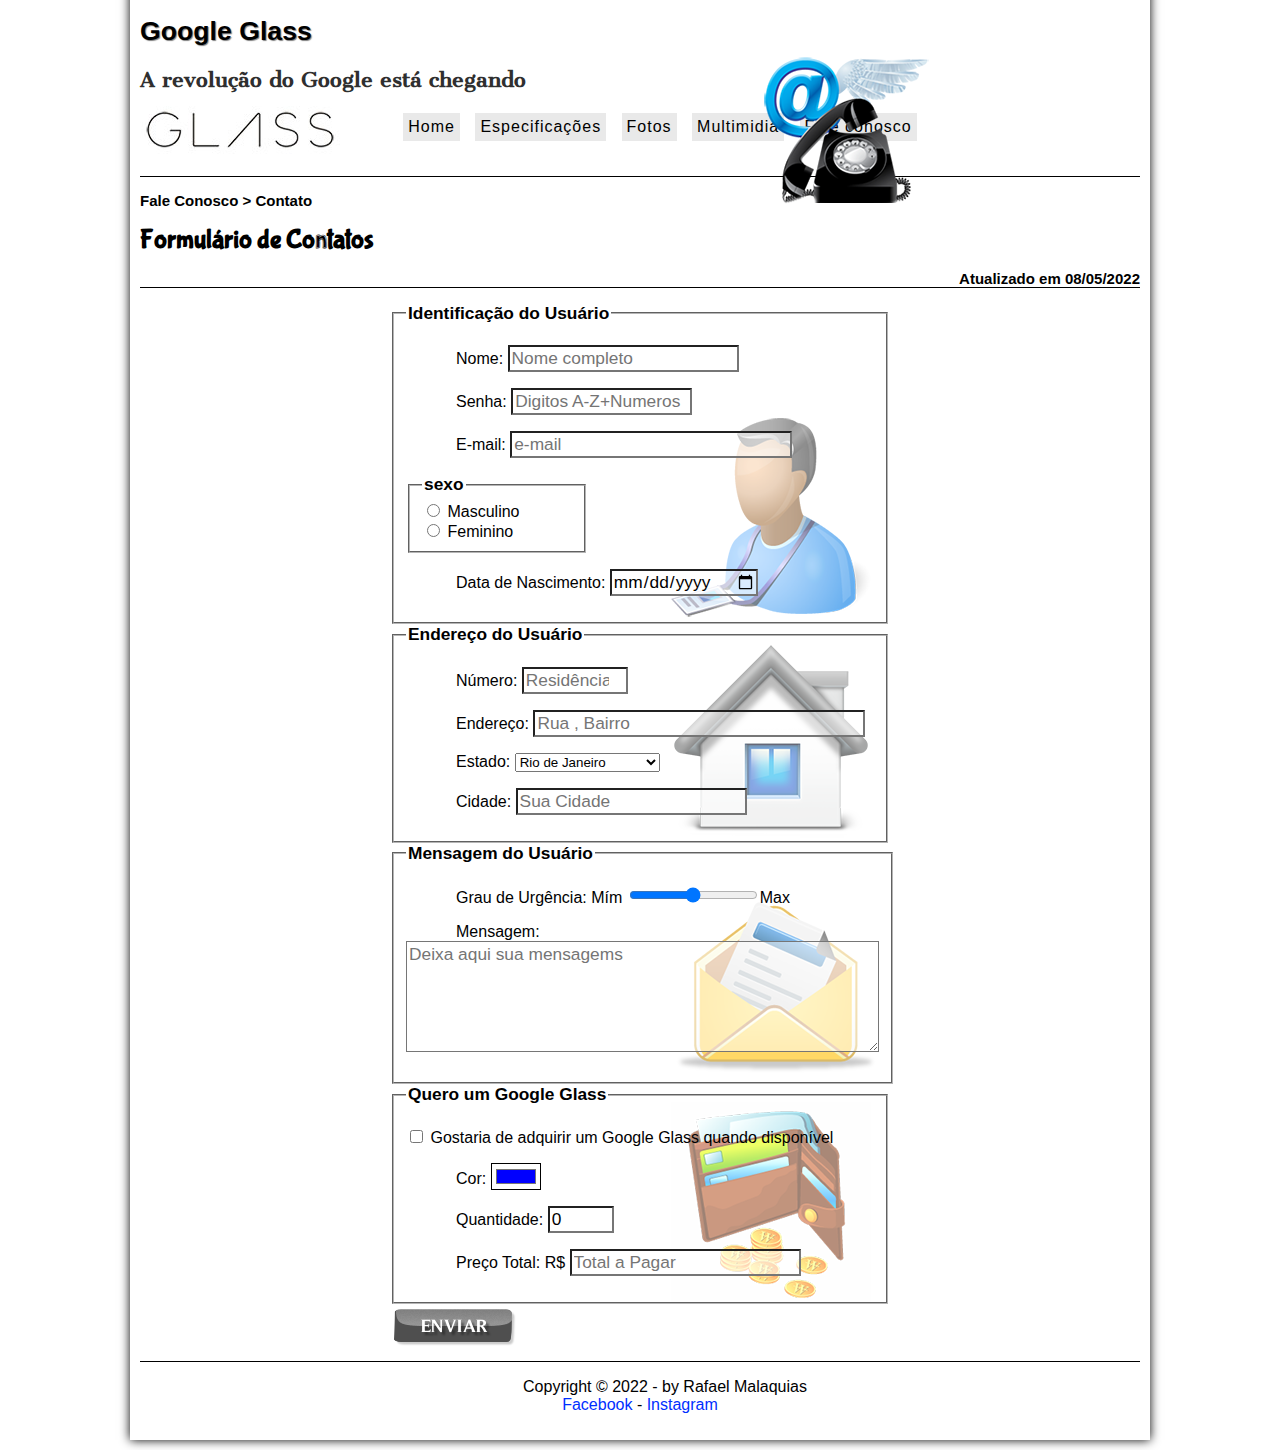
<file: fale-conosco.html>
<!DOCTYPE html>
<html lang="pt-br">

<head>
    <meta charset="UTF-8">
    <title>Tudo sobre Google Glass</title>
    <link rel="stylesheet" href="css/estilo.css">
    <link rel="stylesheet" href="css/form.css">
</head>
<script src="javascript/funcoes.js"></script>
<script>
    function calc_total() {
        var qtd = parseInt(document.getElementById('cQtd').value);
        tot = qtd * 1500;
        document.getElementById('cTot').value = tot;
    }

</script>

<body>

    <div id="interface">
        <header id="cabecalho">
            <hgroup>
                <h1>Google Glass</h1>
                <h2>A revolução do Google está chegando </h2>
            </hgroup>

            <img id="icone" src="imagens/contato.png" />

            <nav id="menu">
                <h1>Menu Principal</h1>
                <ul type="disc">
                    <li onmouseover="mudaFoto('imagens/home.png')" onmouseout="mudaFoto('imagens/contato.png')"><a
                            href="index.html">Home</a></li>
                    <li onmouseover="mudaFoto('imagens/especificacoes.png')"
                        onmouseout="mudaFoto('imagens/contato.png')"><a href="specs.html">Especificações</a></li>
                    <li onmouseover="mudaFoto('imagens/fotos.png')" onmouseout="mudaFoto('imagens/contato.png')"><a
                            href="fotos.html">Fotos</a></li>
                    <li onmouseover="mudaFoto('imagens/multimidia.png')" onmouseout="mudaFoto('imagens/contato.png')"><a
                            href="multimidia.html">Multimidia</a></li>
                    <li onmouseover="mudaFoto('imagens/contato.png')" onmouseout="mudaFoto('imagens/contato.png')"><a
                            href="fale-conosco.htmle">Fale conosco</a></li>
                </ul>
            </nav>
        </header>

        <section id="corpo-full">
            <article id="noticia-principal">
                <header id="cabecalho-artigo">
                    <hgroup>
                        <h3>Fale Conosco > Contato</h3>
                        <h1>Formulário de Contatos</h1>
                        <h3 class="direita">Atualizado em 08/05/2022</h3>
                    </hgroup>
                </header>


                <form method="get" id="fContato" action="mailto:fael.oliveira.3@hotmail.com" oninput="calc_total();">

                    <fieldset id="usuario">
                        <legend>Identificação do Usuário</legend>
                        <p><label for="cNome">Nome: </label>
                            <input type="text" name="tNome" id="cNome" size="20" maxlength="30"
                                placeholder="Nome completo" />
                        </p>
                        <p><label for="cSenha"> Senha: </label>
                            <input type="password" name="tSenha" id="cSenha" size="15" maxlength="15"
                                placeholder="Digitos A-Z+Numeros" />
                        </p>
                        <p><label for="cMail"> E-mail: </label>
                            <input type="email" name="tMail" id="cMail" size="25" maxlength="30" placeholder="e-mail" />
                        </p>
                        <fieldset id="sexo">
                            <legend>sexo</legend>
                            <input type="radio" name="tSex" id="cMasc" /> <label for="cMasc">Masculino</label><br>
                            <input type="radio" name="tSex" id="cFem" /> <label for="cFem">Feminino</label>

                        </fieldset>
                        <p>Data de Nascimento: <input type="date" name="tNasc" id="cNasc" /></p>
                    </fieldset>

                    <fieldset id="endereco">
                        <legend>Endereço do Usuário</legend>
                        <p><label for="cNum">Número: </label> <input type="number" name="tNum" id="cNum" min="0"
                                max="999999" placeholder="Residência" /></p>
                        <p><label for="cRua">Endereço:</label> <input type="text" name="tRnd" id="cRua" size="30"
                                maxlength="40" placeholder="Rua , Bairro " /></p>
                        <p><label for="cEst">Estado: </label>
                            <select name="tEst" id="cEst">
                                <option value="RJ">Rio de Janeiro</option>
                                <option value="RN">Rio Grande do Norte</option>
                                <option value="RS">Rio Grande do Sul</option>
                                <option value="PR">Paraná</option>
                                <option value="SC">Santa Catarina</option>
                                <option value="SP">São Paulo</option>
                            </select>
                        </p>
                        <p><label for="cCid">Cidade:</label>
                            <input type="tCid" name="cCid" size="20" maxlength="40" placeholder="Sua Cidade"
                                list="Cidades" />
                        </p>
                        <datalist id="Cidades">
                            <option value="Rio de Janeiro"></option>
                            <option value="Rio Grande do Norte"></option>
                            <option value="Rio Grande do Sul"></option>
                            <option value="Paraná"></option>
                            <option value="Santa Catarina"></option>
                            <option value="São Paulo"></option>
                        </datalist>

                    </fieldset>

                    <fieldset id="mensagem">
                        <legend>Mensagem do Usuário</legend>
                        <p><label for="cUrg">Grau de Urgência:</label>
                            Mím <input type="range" name="tUrg" id="cUrg" min="0" max="100" />Max</p>
                        <p><label for="cMsg">Mensagem:</label>
                            <textarea name="tMsg" id="cMsg" cols="45" rows="5"
                                placeholder="Deixa aqui sua mensagems"></textarea>
                        </p>
                    </fieldset>

                    <fieldset id="pedido">
                        <legend>Quero um Google Glass</legend>
                        </p>
                        <input type="checkbox" name="tPed" id="cPed" />
                        <label for="cPed">Gostaria de adquirir um Google Glass quando disponível</label>
                        <p><label for="cCOR">Cor:</label>
                            <input type="color" name="tColor" id="cColor" value="#0000ff">
                        </p>
                        <p><label for="cQtd">Quantidade:</label>
                            <input type="number" name="tQtd" id="cQtd" min="0" max="10" value="0"
                                placeholder="Total a Pagar" />
                        </p>
                        <p><label for="cTot">Preço Total: R$</label>
                            <input type="text" name="tTot" id="cTot" placeholder="Total a Pagar" readonly />
                        </p>
                    </fieldset>


                    <input type="image" name="tEnviar" src="imagens/botao-enviar.png" />
                </form>

                <footer id="rodape">
                    <p>Copyright &copy; 2022 - by Rafael Malaquias<br>
                        <a href="https://www.facebook.com/profile.php?id=100010091628412" target="_black">Facebook</a> -
                        <a href="https://www.instagram.com/rafamalaquias98/" target="_black">Instagram</a>
                    </p>
                </footer>
</body>

</html>
</file>
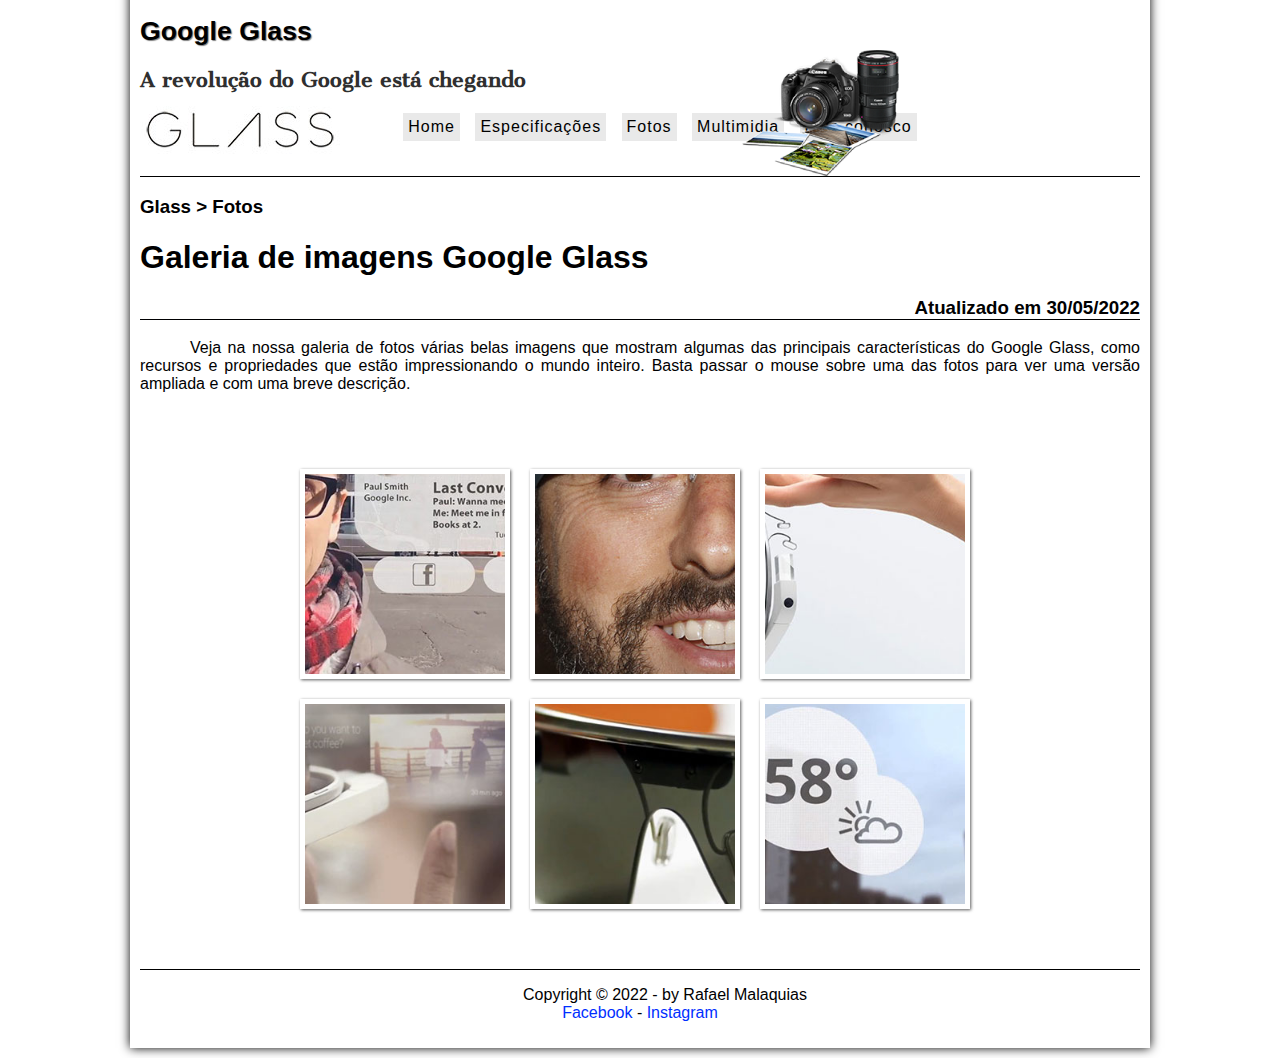
<file: fotos.html>
<!DOCTYPE html>
<html lang="pt-br">

<head>
    <meta charset="UTF-8">
    <meta name="viewport" content="width=device-width, initial-scale=1.0">
    <title>Tudo sobre Google Glass</title>
    <link rel="stylesheet" href="css/estilo.css">
    <link rel="stylesheet" href="css/fotos.css">
</head>
<script src="javascript/funcoes.js"></script>

<body>

    <div id="interface">
        <header id="cabecalho">
            <hgroup>
                <h1>Google Glass</h1>
                <h2>A revolução do Google está chegando </h2>
            </hgroup>

            <img id="icone" src="imagens/fotos.png" />

            <nav id="menu">
                <h1>Menu Principal</h1>
                <ul type="disc">
                    <li onmouseover="mudaFoto('imagens/home.png')" onmouseout="mudaFoto('imagens/fotos.png')"><a
                            href="index.html">Home</a></li>
                    <li onmouseover="mudaFoto('imagens/especificacoes.png')" onmouseout="mudaFoto('imagens/fotos.png')">
                        <a href="specs.html">Especificações</a></li>
                    <li onmouseover="mudaFoto('imagens/fotos.png')" onmouseout="mudaFoto('imagens/fotos.png')"><a
                            href="fotos.html">Fotos</a></li>
                    <li onmouseover="mudaFoto('imagens/multimidia.png')" onmouseout="mudaFoto('imagens/fotos.png')"><a
                            href="multimidia.html">Multimidia</a></li>
                    <li onmouseover="mudaFoto('imagens/contato.png')" onmouseout="mudaFoto('imagens/fotos.png')"><a
                            href="fale-conosco.htmle">Fale conosco</a></li>
                </ul>
            </nav>
        </header>

        <section id="corpo-full">
            <article id="noticia-principal">
                <header>
                    <hgroup>
                        <h3>Glass > Fotos </h1>
                            <h1>Galeria de imagens Google Glass</h2>
                                <h3 class="direita">Atualizado em 30/05/2022</h3>
                    </hgroup>
                </header>

                <p>Veja na nossa galeria de fotos várias belas imagens que mostram algumas das principais
                    características do Google Glass, como recursos e propriedades que estão impressionando o mundo
                    inteiro. Basta passar o mouse sobre uma das fotos para ver uma versão ampliada e com uma breve
                    descrição.</p>

                <ul id="album-fotos">

                    <li id="fotos01"><span>Agenda e lembretes</span></li>
                    <li id="fotos02"><span> Brin usando o Glass</span></li>
                    <li id="fotos03"><span>Leve e compacto</span></li>
                    <li id="fotos04"><span> Sensação de uma tela de 50"</span></li>
                    <li id="fotos05"><span>Vários tipos de lente</span></li>
                    <li id="fotos06"><span>Informações importantes</span></li>
                </ul>

            </article>
        </section>

        <footer id="rodape">
            <p>Copyright &copy; 2022 - by Rafael Malaquias<br>
                <a href="https://www.facebook.com/profile.php?id=100010091628412" target="_black">Facebook</a> - <a
                    href="https://www.instagram.com/rafamalaquias98/
" target="_black">Instagram</a>
            </p>
        </footer>
</file>
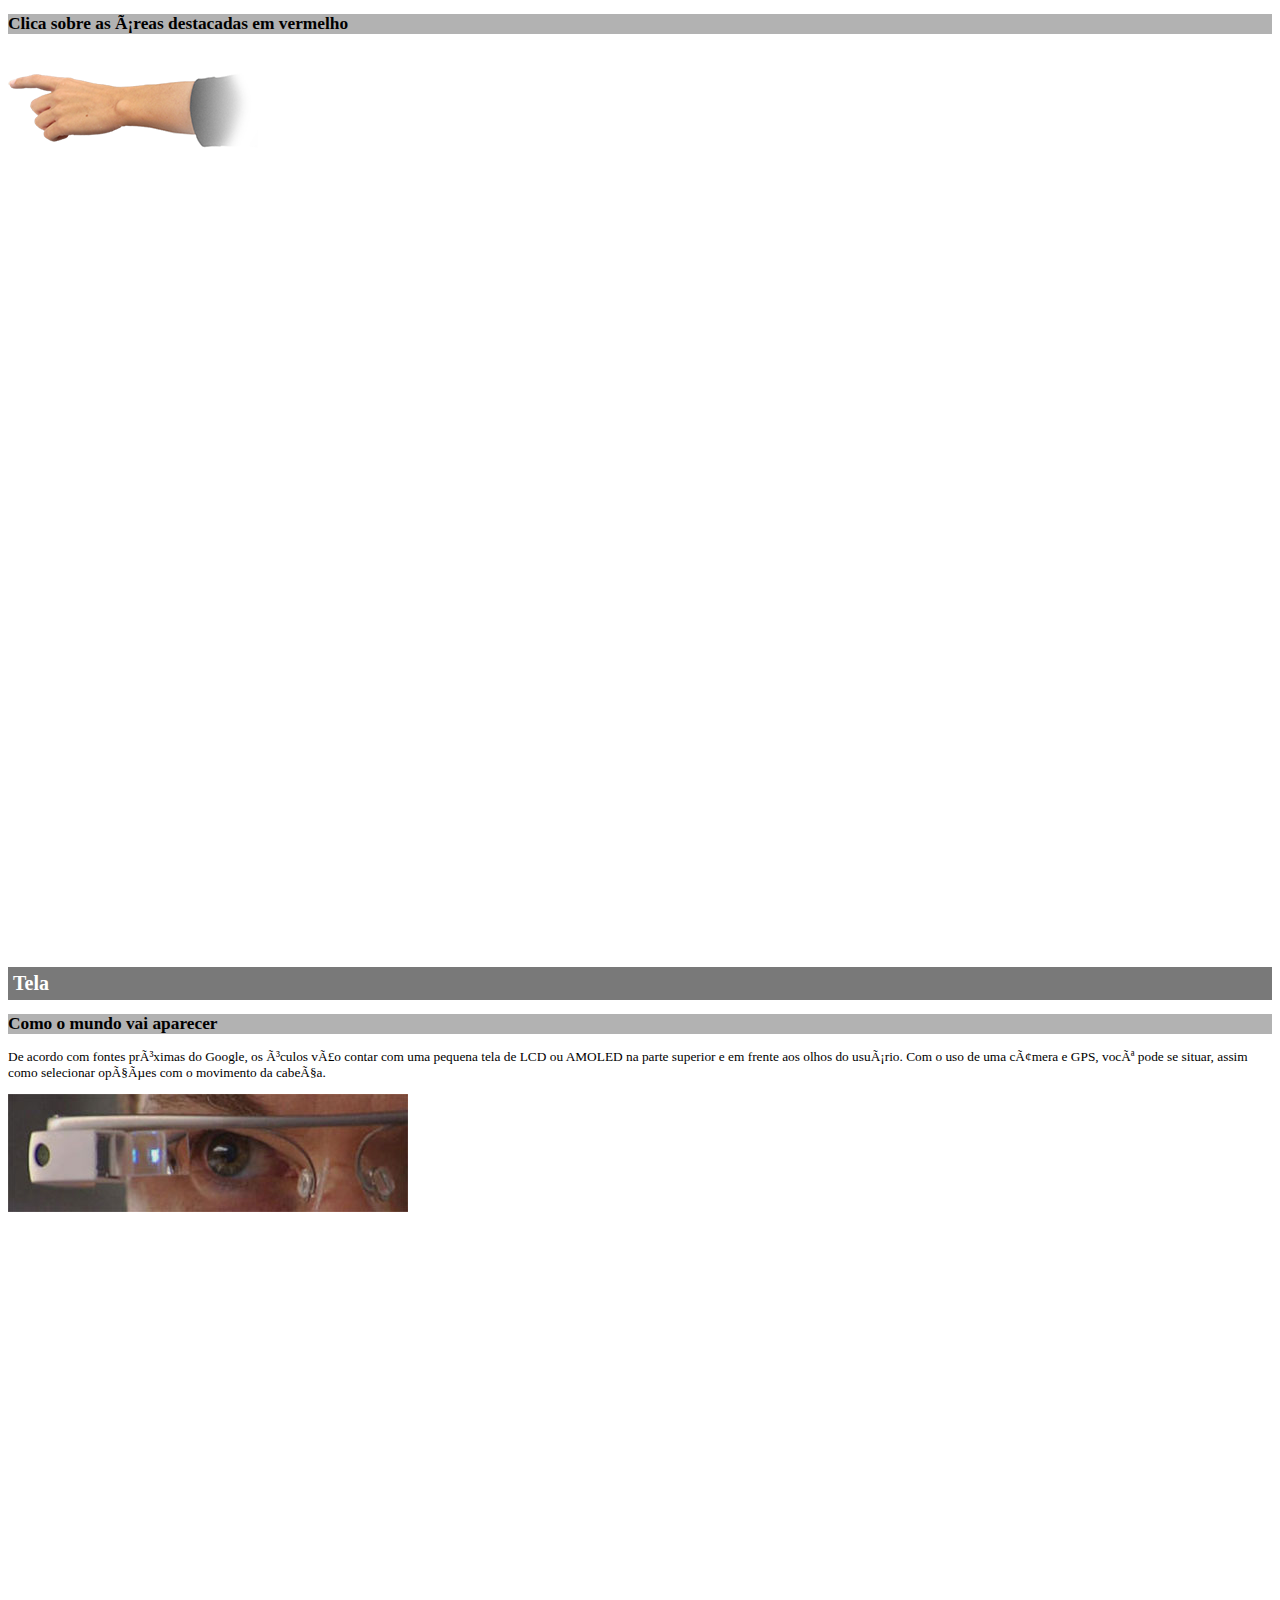
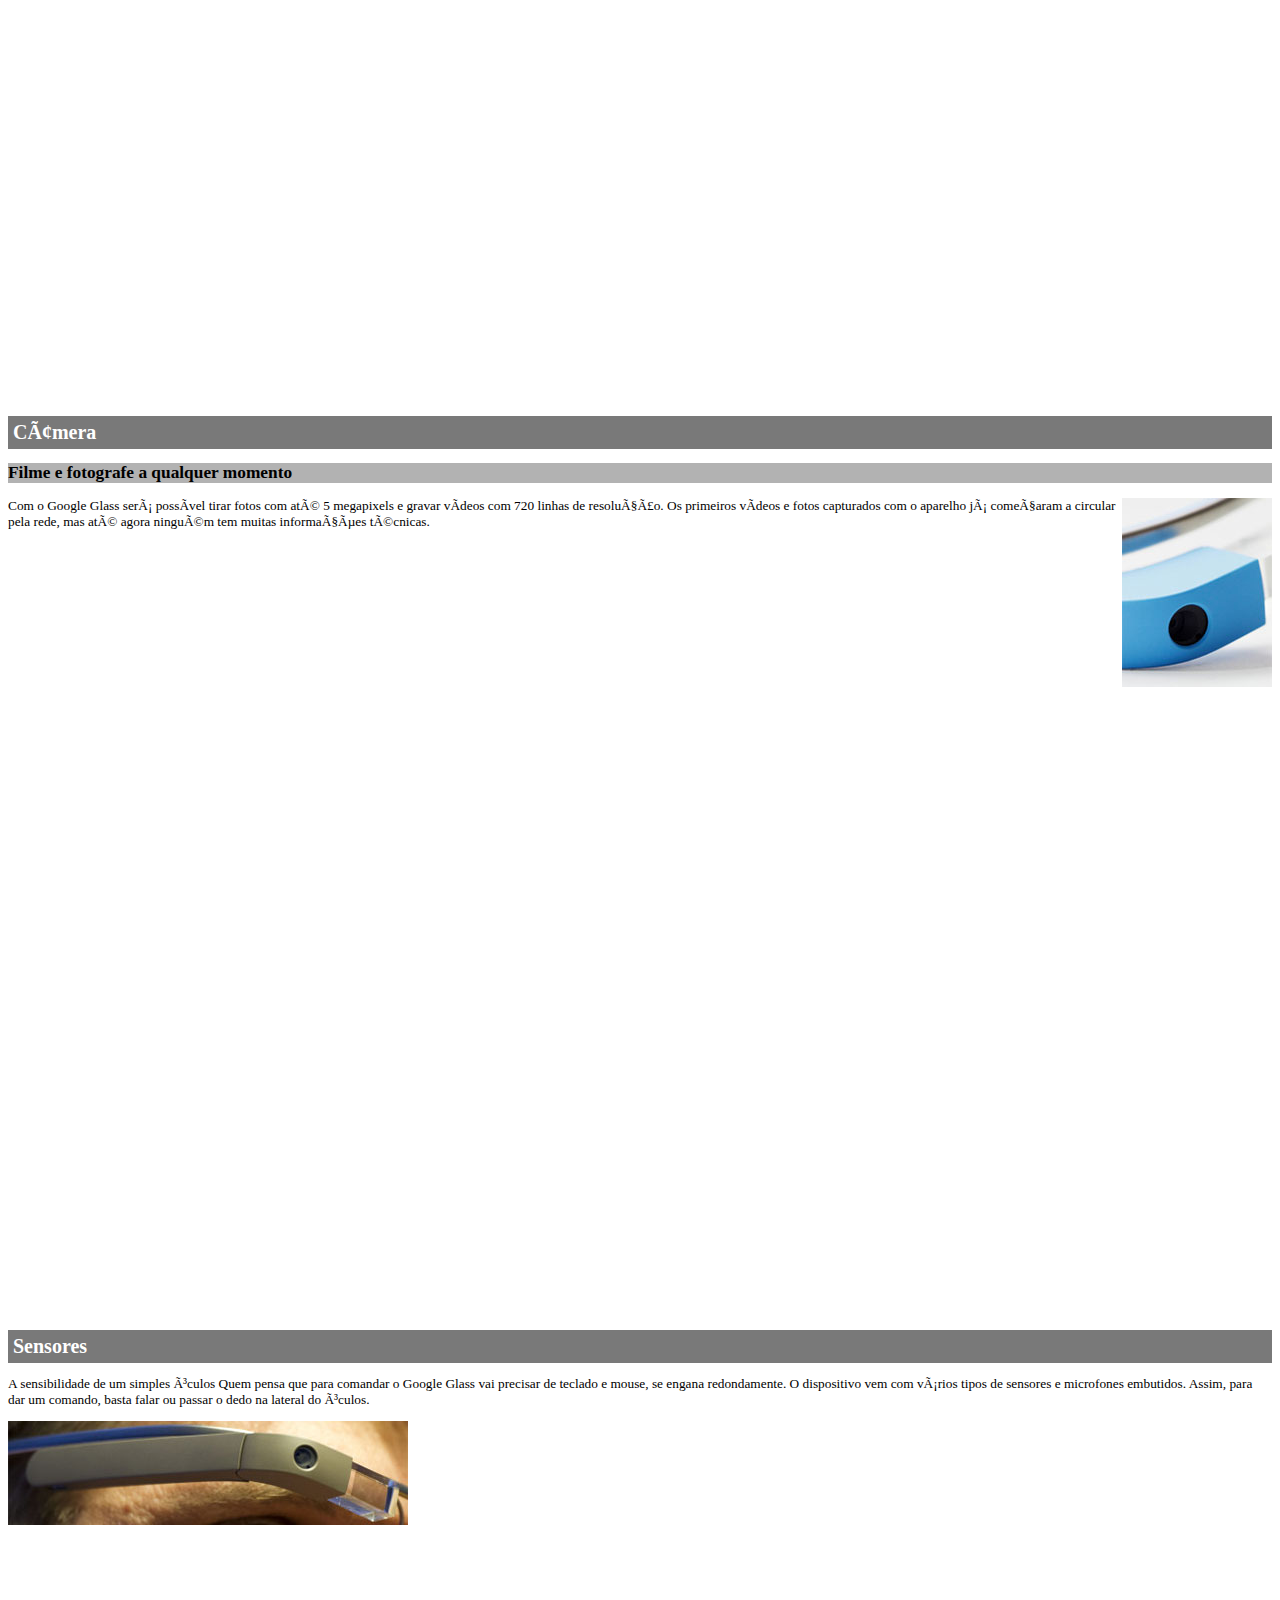
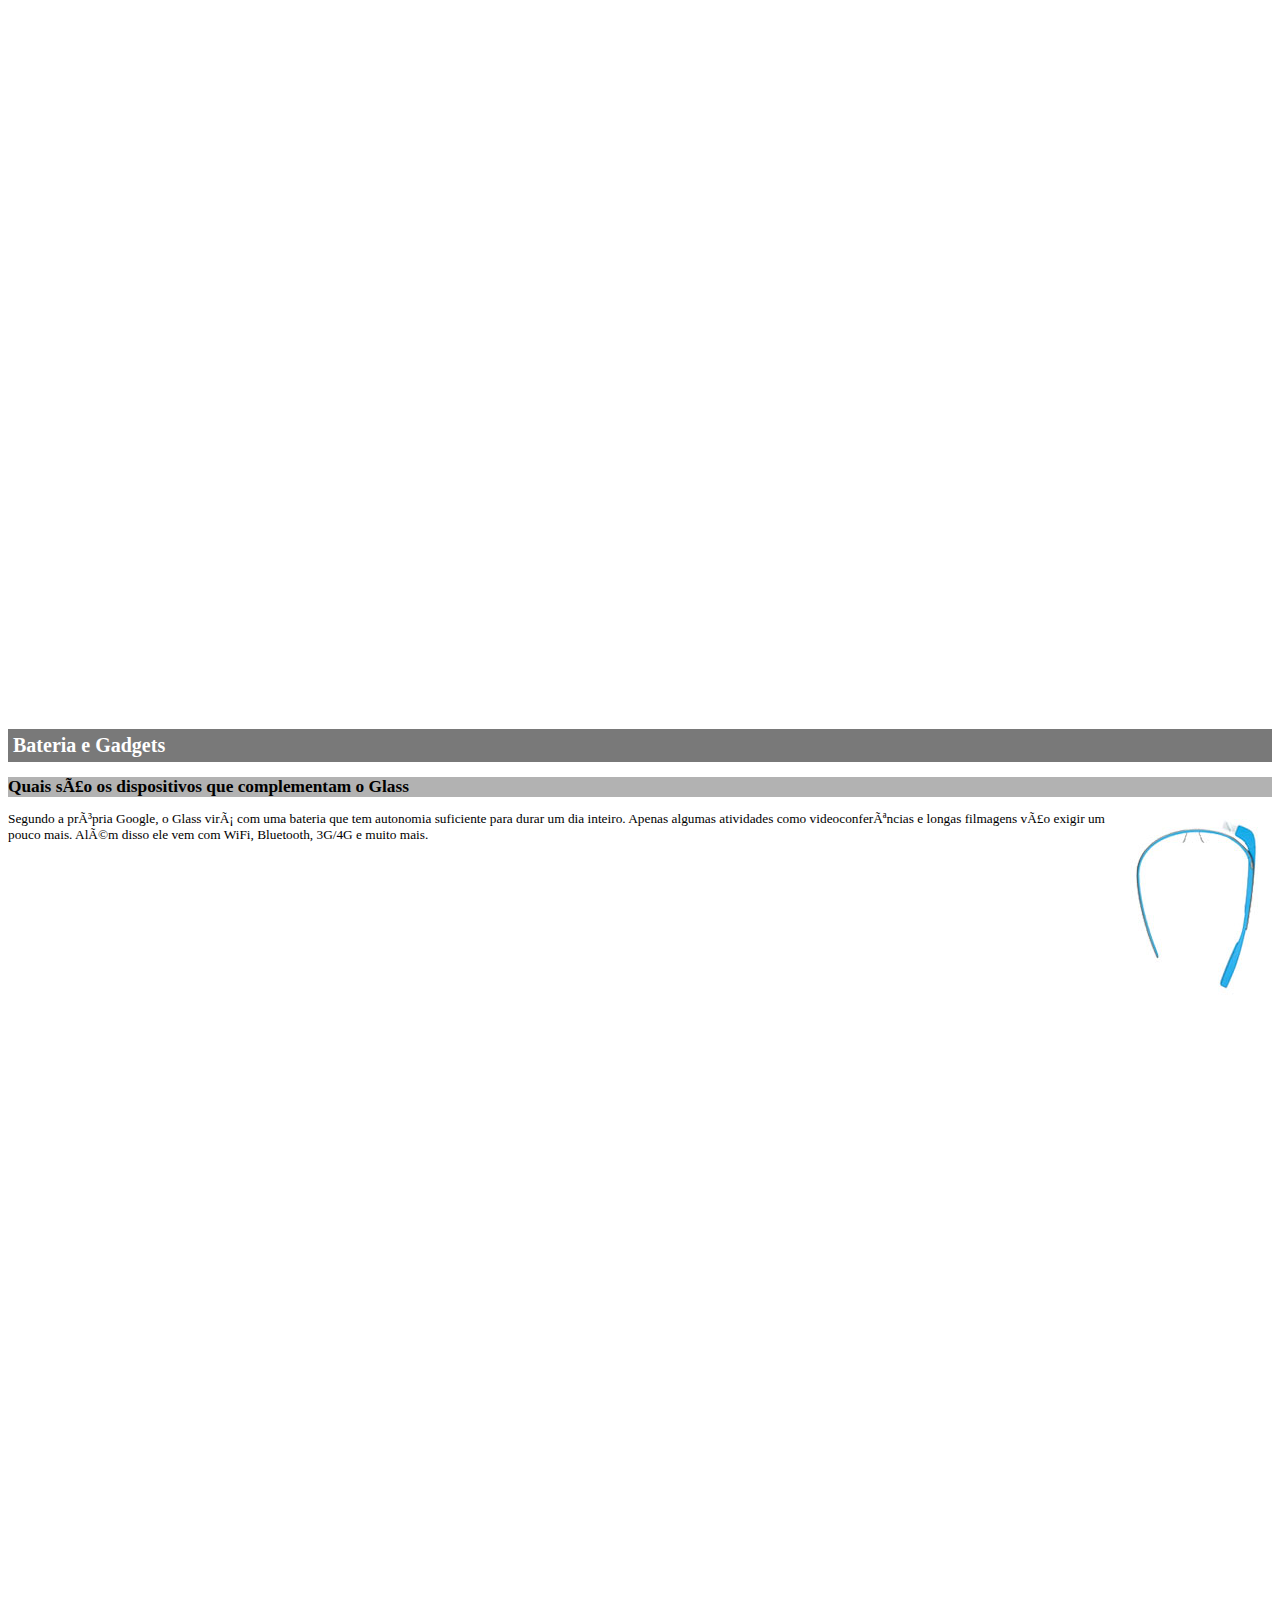
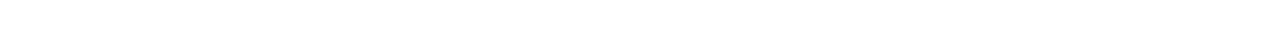
<file: google-glass.html>
<!DOCTYPE html>
<html lang="pt-br">
<html>

<head>
    <meta charset="UFT-8" />
    <title>informações sobre google glass</title>
    <style>
        body {
            font-size: Arial;
            font-size: 10pt;
        }
        article h1 {
            font-size: 15pt;
            color: white;
            background-color: rgba(0, 0, 0, 0.527);
            padding: 5px;
            margin: 0px;
        }
        article h2 {
            font-size: 13pt;
            background-color: rgba(0, 0, 0, 0.301);
        }
        article {
            margin-bottom: 800px;
        }
        img.img-dir {
            display: block;
            float: right;
            margin-left: 5px;
        }
    </style>

    <head>

    <body>

        <article id="top">
            <header>
                <h2>Clica sobre as áreas destacadas em vermelho</h2>
            </header>
            <img src="imagens/mao.png" alt="Mão apontando para esquerda" />
        </article>

        <article id="tela">
            <header>
                <h1>Tela</h1>
                <h2>Como o mundo vai aparecer</h2>
            </header>
            <p>De acordo com fontes próximas do Google, os óculos vão contar com uma pequena tela de LCD ou AMOLED na
                parte superior e em frente aos olhos do usuário. Com o uso de uma câmera e GPS, você pode se situar,
                assim como selecionar opções com o movimento da cabeça.</p>
            <img src="imagens/det-tela.jpg" alt="tela do google glass" />
        </article>

        <article id="camera">
            <header>
                <h1>Câmera</h1>
                <h2>Filme e fotografe a qualquer momento</h2>
            </header>
            <img src="imagens/det-camera.jpg" class="img-dir" alt="camera" />
            <p>Com o Google Glass será possível tirar fotos com até 5 megapixels e gravar vídeos com 720 linhas de
                resolução. Os primeiros vídeos e fotos capturados com o aparelho já começaram a circular pela rede, mas
                até agora ninguém tem muitas informações técnicas.</p>
        </article>

        <article id="sensores">
            <header>
                <h1>Sensores</h1>
            </header>
            <p>A sensibilidade de um simples óculos
                Quem pensa que para comandar o Google Glass vai precisar de teclado e mouse, se engana redondamente. O
                dispositivo vem com vários tipos de sensores e microfones embutidos. Assim, para dar um comando, basta
                falar ou passar o dedo na lateral do óculos.</p>
            <img src="imagens/det-touch.jpg" alt="sensores" />
        </article>

        <article id="bateria">
            <header>
                <h1>Bateria e Gadgets</h1>
                <h2>Quais são os dispositivos que complementam o Glass</h2>
            </header>
            <img src="imagens/det-bateria.jpg" class="img-dir" alt="bateria" />
            <p>Segundo a própria Google, o Glass virá com uma bateria que tem autonomia suficiente para durar um dia
                inteiro. Apenas algumas atividades como videoconferências e longas filmagens vão exigir um pouco mais.
                Além disso ele vem com WiFi, Bluetooth, 3G/4G e muito mais.</p>
        </article>
    </body>
</file>
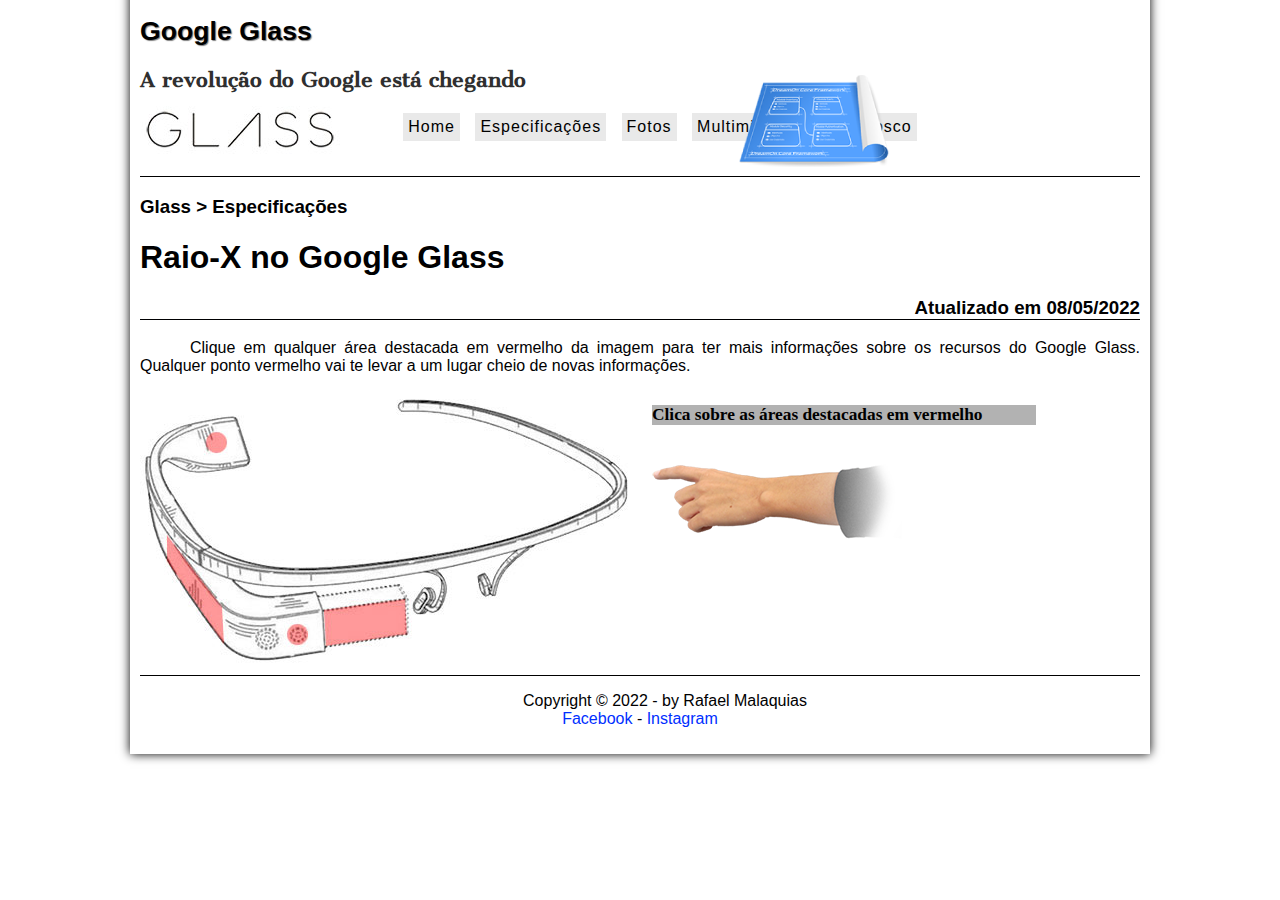
<file: specs.html>
<!DOCTYPE html>
<html lang="pt-br">

<head>
    <meta charset="UTF-8">
    <title>Tudo sobre Google Glass</title>
    <link rel="stylesheet" href="css/estilo.css">
    <link rel="stylesheet" href="css/specs.css">
</head>
<script src="javascript/funcoes.js"></script>

<body>

    <div id="interface">
        <header id="cabecalho">
            <hgroup>
                <h1>Google Glass</h1>
                <h2>A revolução do Google está chegando </h2>
            </hgroup>

            <img id="icone" src="imagens/especificacoes.png" />

            <nav id="menu">
                <h1>Menu Principal</h1>
                <ul type="disc">
                    <li onmouseover="mudaFoto('imagens/home.png')" onmouseout="mudaFoto('imagens/especificacoes.png')">
                        <a href="index.html">Home</a></li>
                    <li onmouseover="mudaFoto('imagens/especificacoes.png')"
                        onmouseout="mudaFoto('imagens/especificacoes.png')"><a href="specs.html">Especificações</a></li>
                    <li onmouseover="mudaFoto('imagens/fotos.png')" onmouseout="mudaFoto('imagens/especificacoes.png')">
                        <a href="fotos.html">Fotos</a></li>
                    <li onmouseover="mudaFoto('imagens/multimidia.png')"
                        onmouseout="mudaFoto('imagens/especificacoes.png')"><a href="multimidia.html">Multimidia</a>
                    </li>
                    <li onmouseover="mudaFoto('imagens/contato.png')"
                        onmouseout="mudaFoto('imagens/especificacoes.png')"><a href="fale-conosco.htmle">Fale
                            conosco</a></li>
                </ul>
            </nav>
        </header>

        <section id="corpo-full">

            <article id="noticia-principal">
                <header>
                    <hgroup>
                        <h3>Glass > Especificações</h1>
                            <h1>Raio-X no Google Glass</h2>
                                <h3 class="direita">Atualizado em 08/05/2022</h3>
                    </hgroup>
                </header>

                <p>Clique em qualquer área destacada em vermelho da imagem para ter mais informações sobre os recursos
                    do Google Glass. Qualquer ponto vermelho vai te levar a um lugar cheio de novas informações.</p>


                <section id="conteudo">
                    <img src="imagens/glass-esquema-marcado.jpg" usemap="#meumapa" />
                    <map name="meumapa">
                        <area shape="react" coords="179,202,267,244" href="google-glass.html#tela" target="janela" />
                        <area shape="circle" coords="158,242,10,10" href="google-glass.html#camera" target="janela" />
                        <area shape="circle" coords="130,242,10,10" href="google-glass.html#camera" target="janela" />
                        <area shape="circle" coords="74,54,14" href="google-glass.html#bateria" target="janela" />
                        <area shape="poly" coords="28,143,83,216,81,248,27,169" href="google-glass.html#sensores"
                            target="janela">

                    </map>
                    <iframe src="google-glass.html" name="janela" id="frame-spec" scrolling="no"></iframe>

            </article>
        </section>

        <footer id="rodape">
            <p>Copyright &copy; 2022 - by Rafael Malaquias<br>
                <a href="https://www.facebook.com/profile.php?id=100010091628412" target="_black">Facebook</a> - <a
                    href="https://www.instagram.com/rafamalaquias98/" target="_black">Instagram</a>
            </p>
        </footer>
</file>
<file: css/estilo.css>
@charset "UTF-8";
@import url('https://fonts.googleapis.com/css2?family=Cantata+One&family=Love+Light&family=Updock&display=swap');
@font-face {
    font-family: 'Fontelogo'; 
    src: url("../_fonts/bubblegum-sans-regular.otf");
}

body {      
    font-family: Arial, sans-serif;
    background-color: #ffffff;
    color:rgb(0, 0, 1);

}
div#interface {
    min-width: 300px;
    max-width: 1000px;
    background-color: rgb(255, 255, 255);
    margin: -20px auto 10px auto;
    box-shadow: 0px 0px 10px rgb(0, 0, 0);
    padding: 10px;
}

p {
   text-align: justify;
   text-indent: 50px
}

a {
    color: #002fff;
    text-decoration: none;
}

a:hover {
    text-decoration: underline;

}

header#cabecalho img#icone {
    position: absolute;
    right: 350px;
    top: 50px;
}
header#cabecalho{
    border-bottom: 1px rgb(0, 0, 0) solid;
    height: 160px;
    background: url(../imagens/glass-logo-peq.jpg) no-repeat 0px 90px;
 }

 header#cabecalho h1 {
 font-size: 20pt;
 color: #000000;
 text-shadow: 1px 1px 1px rgba(0, 0, 0, 0.5);
 padding: 0px

}
header#cabecalho h2 {
    font-family: 'Cantata One', serif;
    color: #000000d2;
    font-size: 15pt;
    padding: 0px;
    margin-top: 20px;
}

/* Formatação de imagem com legendas */

figure.foto-legenda {
    position: relative;
    border: 8px solid rgb(255, 255, 255);
    box-shadow: 1px 1px 4px black;
}

figure.foto-legenda img{ 
 width: 100%;
 height: 100%;
}

figure.foto-legenda figcaption {
    opacity: 0;
    position: absolute;
    top: 0px;
    background-color: rgba(0, 0, 0, 0.685);
    color:white;
    width: 100%;
    height: 100%;
    padding: 10px;
    box-sizing: border-box;
    transition: opacity 2s;

}
figure.foto-legenda:hover figcaption {
    opacity: 1;

}

/* Formatçã do menu */

nav#menu ul {
    min-width: 300px;
    max-width: 1000px;
    font-family: 'Segoe UI', Tahoma, Geneva, Verdana, sans-serif;
    font-size: px;
    text-align: center;
    letter-spacing: 1px;
    
}
nav#menu li {
    display: inline-block;
    background-color: #e9e9e9;
    padding: 5px;
    margin: 5px;
    transition: background-color 1s

}
onmouseover {
    font-size: 1px;
}
nav#menu li:hover {
    background-color: #757575;
}
nav#menu a:hover {
    color:#000000
}
nav#menu h1 {
    display: none;

}

nav#menu a {
    color: rgb(0, 0, 0);
    text-decoration: none;
}
section#corpo{
    display: block;
    width: 500px;
    float: left;
    border-right: 1px solid #000000;
    padding-right:  15px;
    
}

article#noticia-principal h2 {
    font-family: Arial sans-serif;
    font-size: 15pt;
    color: #000000;
    padding: 5px 0px 5px 10px;
    margin:  10px 0px 10px 0px;
}

header#cabecalho-artigo h1 {
    font-family: 'Fontelogo';
    font-size: 20pt;
    color:#000000;
    margin-bottom: 0px;
    margin-top: 0px;
    
}

.direita {
    text-align: right;
    border-bottom: 1px solid;
    border-spacing: 20px;
}

header#cabecalho-artigo h2 {
    background-color: #ffffff;
    color:#cecece ;
    font-size: 13pt;
    margin: 0px;
   
}

header#cabecalho-artigo h3 {
    font-size: 15px;
    color:#000000
}
table#tabelaspec{
    border: 1px solid #000000;
    border-spacing: 5px;
    border-radius: 10px;
    margin-left: auto;
    margin-right: auto;
}
table#tabelaspec td {
    border: 1px solid;
    padding:10px;
    text-align: center;
}
table#tabelaspec td.ce {
    color: #000000;
    background-color: #606060b4;
    border-radius: 10px;
}
table#tabelaspec td.cd{
    background-color:  #8d8d8d73;
    border-radius: 10px;
    
}
table#tabelaspec caption {
    font-size: 25pt;
    font-family: 'Times New Roman', Times, serif;
}
table#tabelaspec caption span{
    display: block;
    font-size: 10pt;
    float: right;
    color:rgb(0, 0, 0);
    margin-top: 25px;
    
}

#filme1 {
    width: 500px;
    height: 300px;
    margin-top: -15px;
}

aside#lateral {
    font-family: Arial, sans-serif;
    background-color: #dddddd;
    display: block;
    width: 350px;
    float: right;
    padding: 10px;
    margin-top: 10px;
    box-shadow: 2px 2px 2px rgba(0,0,0,.5);
}

aside#lateral h1 {
    font-family: 'Fontelogo';
    font-size: 20pt;
    color: #000000;
    margin-top: 0px;

}
aside#lateral h2 {
    font-family: Arial, sans-serif;
    font-size: 13pt;
    color:#000000;
    padding: 5px;
}
#filme2 {
    width: 350px;
    height: 200px;
    margin-top: -10px;
}


footer#rodape{
    clear: both;
    border-top: 1px solid #000000;
}
footer#rodape p {
    text-align: center;

}
</file>
<file: css/form.css>
@charset "UTF-8";

form {
    width: 500px;
    margin: auto;
}

input, textarea {
    font-family: sans-serif;
    font-weight: normal;
    font-size: 13pt;
    background-color: rgb(255,255,255,0.5);
}

input:hover, textarea:hover {
    background-color: #ddd;
}

legend {
    color: rgb(0, 0, 0);
    font-weight: bold;
    font-size: 13pt;
    font-family: sans-serif;
}

fieldset {
    border-color: hsl(0, 0%, 71%);
}
fieldset#sexo {
    width: 150px;
}
fieldset#usuario {
    background: url(../imagens/icone-contato.png) no-repeat 95% 95%;
}
fieldset#endereco {
    background: url(../imagens/icone-endereco.png) no-repeat 95% 95%;
}
fieldset#mensagem {
    background: url(../imagens/icone-mensagem.png) no-repeat 95% 95%;
}
fieldset#pedido {
    background: url(../imagens/icone-pagamento.png) no-repeat 95% 95%;
}
</file>
<file: css/fotos.css>
@charset "UTF-8";

ul#album-fotos {
    width: 700px;
    margin: 0 auto;
    padding: 50px;
    overflow: hidden;
    list-style: none;
    cursor: grab;
}

ul#album-fotos li {
    float: left;
    width: 200px;
    height: 200px;
    margin: 10px;
    border: 5px solid rgb(255, 255, 255);
    background-color: #fff;
    box-shadow: 1px 1px 3px rgba(0, 0, 0, 0.637);
    -webkit-transition: all 0.5s ease-in;
}

ul#album-fotos li span {
    opacity: 0;
    color: #fff;
    text-shadow: 1px 1px 1px #000;
    background-color: rgba(0, 0, 0, 0.473);
    font-size: 10pt;
    line-height: 380px;
    padding: 5px;
}
ul#album-fotos li:hover {
    -webkit-transform: scale(1.5);

}

ul#album-fotos li:hover span {
    opacity: 1;
}

ul#album-fotos li#fotos01 {
    background: url(../imagens/galeria-01.jpg);
    background-position: 50% 50%;
    background-size: 400px 400px;
    background-color: #fff;
}
ul#album-fotos li#fotos01:hover{
    background-position: 0px 0px;
    background-size: 200px;
}
ul#album-fotos li#fotos02:hover{
    background-position: 0px 0px;
    background-size: 200px;
}
ul#album-fotos li#fotos03:hover{
    background-position: 0px 0px;
    background-size: 200px;
}
ul#album-fotos li#fotos04:hover{
    background-position: 0px 0px;
    background-size: 200px;
}
ul#album-fotos li#fotos04:hover{
    background-position: 0px 0px;
    background-size: 200px;
}ul#album-fotos li#fotos05:hover{
    background-position: 0px 0px;
    background-size: 200px;
}
ul#album-fotos li#fotos06:hover{
    background-position: 0px 0px;
    background-size: 200px;
}

ul#album-fotos li#fotos02 {
    background: url(../imagens/galeria-02.jpg);
    background-position: 50% 50%;
    background-size: 400px 400px;
    background-color: #fff;
}
ul#album-fotos li#fotos03 {
    background: url(../imagens/galeria-03.jpg);
    background-position: 50% 50%;
    background-size: 400px 400px;
    background-color: #fff;
}
ul#album-fotos li#fotos04 {
    background: url(../imagens/galeria-04.jpg);
    background-position: 50% 50%;
    background-size: 400px 400px;
    background-color: #fff;
}
ul#album-fotos li#fotos05 {
    background: url(../imagens/galeria-05.jpg);
    background-position: 50% 50%;
    background-size: 400px 400px;
    background-color: #fff;
}
ul#album-fotos li#fotos06 {
    background: url(../imagens/galeria-06.jpg);
    background-position: 50% 50%;
    background-size: 400px 400px;
    background-color: #fff;
}
</file>
<file: css/specs.css>
@charset "UTF-8";


section#conteudo {
    width: 1000px;
    margin: auto;
}

iframe#frame-spec {
    width: 400px;
    height: 280px;
    border: none;
    overflow: hidden;
}

iframe#frame-spec::-webkit-scrollbar {
    display: none;
}
</file>
